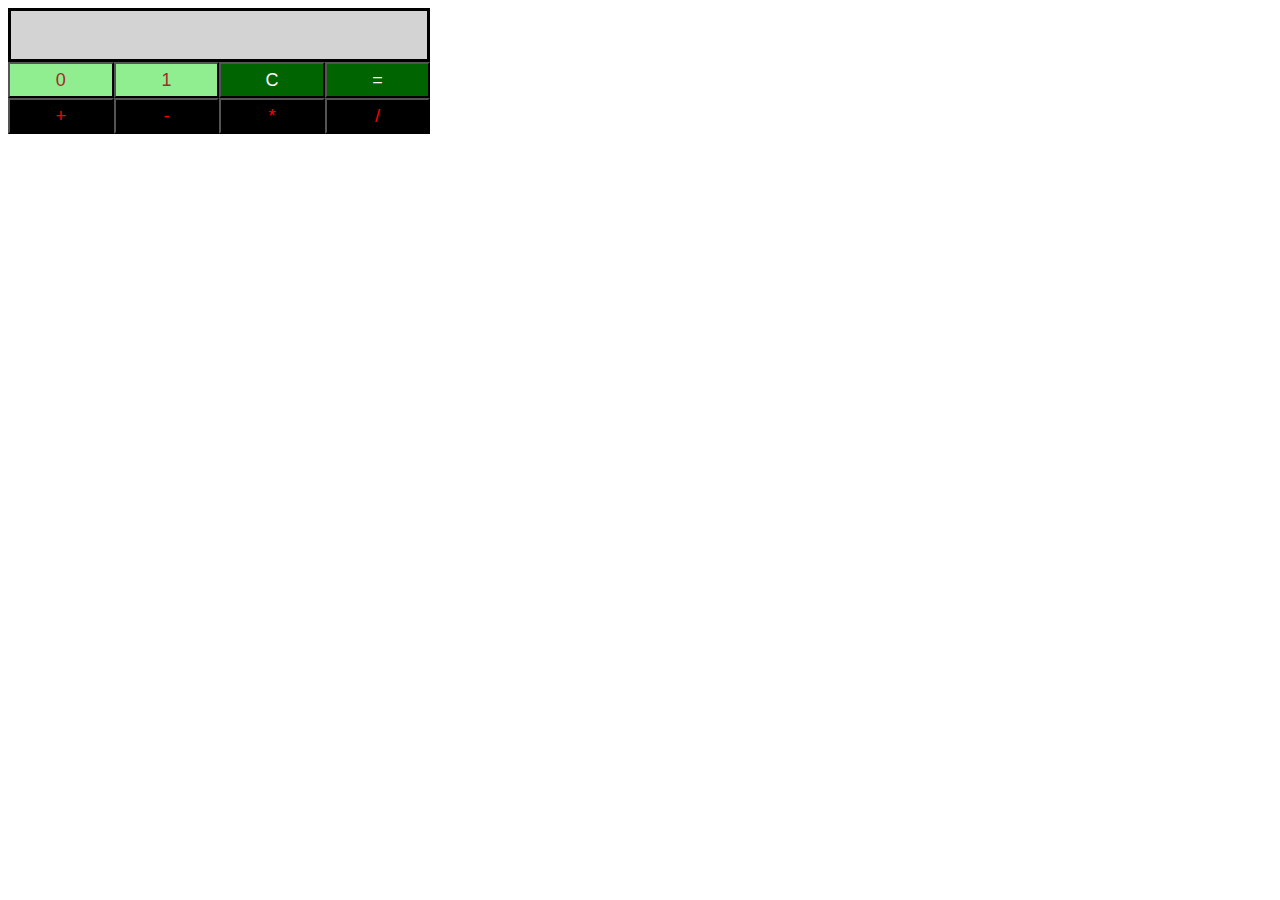
<file: binaryCalculator.html>
<!DOCTYPE html>
<html>
    <head>
        <meta charset="utf-8">
        <title>Binary Calculator</title>
        <link rel="stylesheet" href="binaryCalculator.css" type="text/css">
    </head>
    <body>
      <div id="container">
        <div id="res"></div>
        <div id="btns">
          <button id="btn0" onclick="clickZero()">0</button>
          <button id="btn1" onclick="clickOne()">1</button>
          <button id="btnClr" onclick="clickClr()">C</button>
          <button id="btnEql" onclick="clickEql()">=</button>
          <button id="btnSum" onclick="clickSum()">+</button>
          <button id="btnSub" onclick="clickSub()">-</button>
          <button id="btnMul" onclick="clickMul()">*</button>
          <button id="btnDiv" onclick="clickDiv()">/</button>
        </div>        
      </div> 
      <script src="binaryCalculator.js" type="text/javascript"></script>
    </body>
</html>
</file>
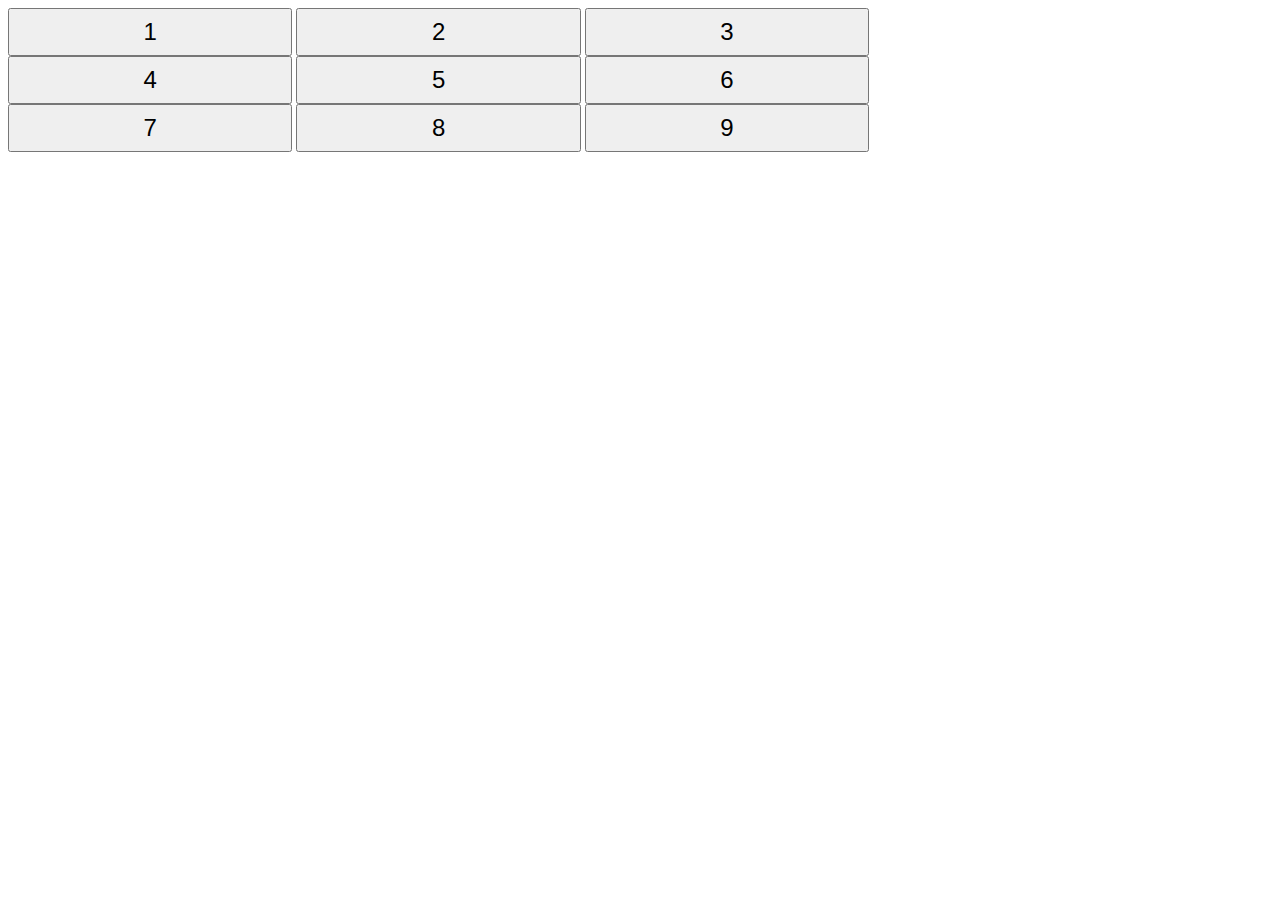
<file: buttonGrid.html>
<!DOCTYPE html>
<html>
<head>
	<meta charset="utf-8">
	<meta http-equiv="X-UA-Compatible" content="IE=edge">
	<title>Button Grid problem solve by HackerRank</title>
	<link rel="stylesheet" href="buttonGrid.css">
</head>
<body>
	<div id="btns">
	    <div>
	        <button id="btn1" class="btn"></button>
	        <button id="btn2" class="btn"></button>
	        <button id="btn3" class="btn"></button>
	    </div>
	    <div>
	        <button id="btn4" class="btn"></button>
	        <button id="btn5" class="btn">5</button>
	        <button id="btn6" class="btn"></button>
	    </div>
	    <div>
	        <button id="btn7" class="btn"></button>
	        <button id="btn8" class="btn"></button>
	        <button id="btn9" class="btn"></button>
	    </div>
	</div>
	<script src="buttonGrid.js"></script>
</body>
</html>
</file>
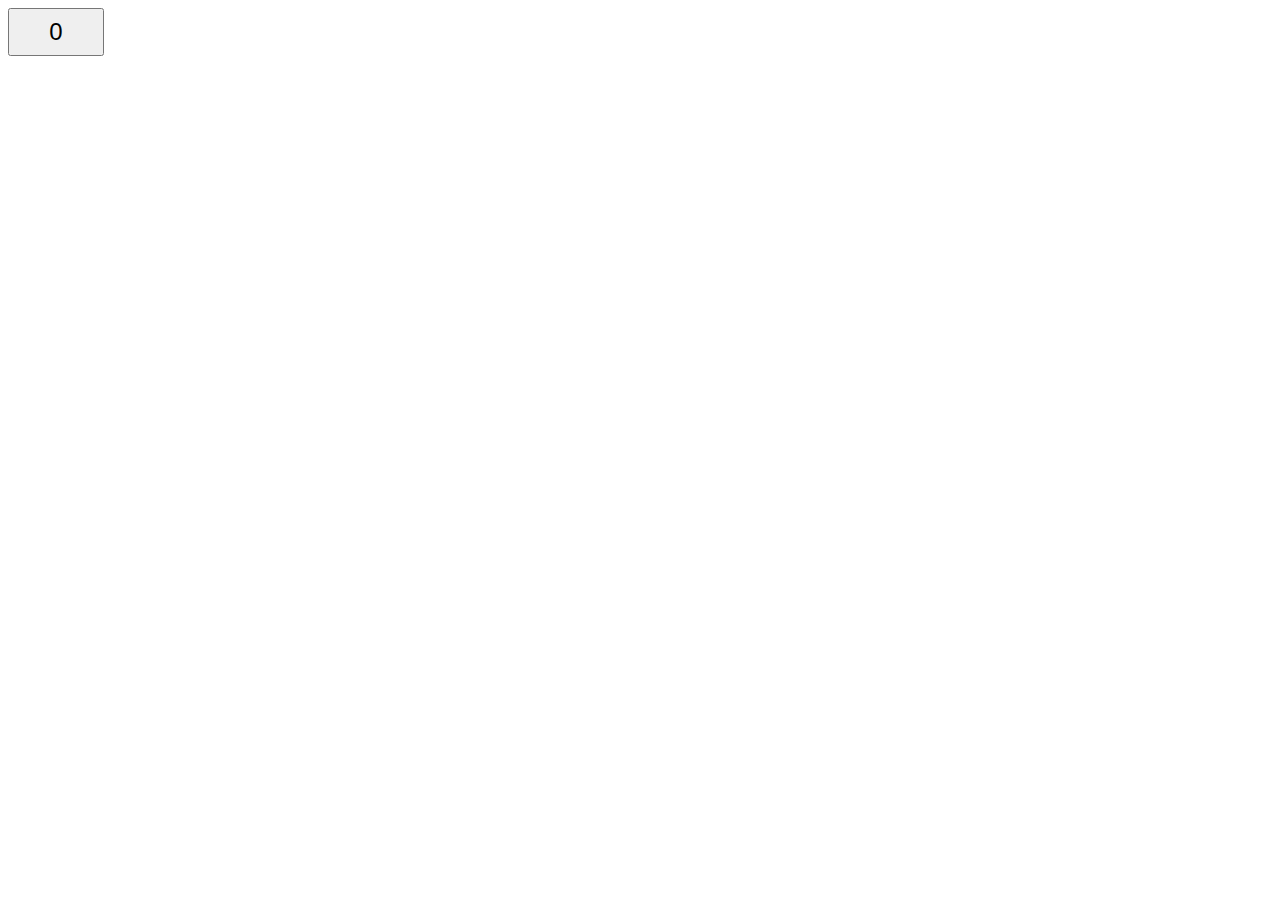
<file: buttons.html>
<!DOCTYPE html>
<html>
    <head>
        <link rel="stylesheet" href="buttons.css" type="text/css">
    </head>
    
    <body>
    	<input type="button" id="btn" value="0">
    	<script src="button.js" type="text/javascript"></script>
    </body>
</html>
</file>
<file: binaryCalculator.css>
body {
  width: 33%;
}

#res {
  background-color: lightgray;
  border: solid;
  height: 48px;
  font-size: 20px;
}

#btns button {
  width: 25%;
  height: 36px;
  font-size: 18px;
  margin:0;
  float: left;
}

#btn0, #btn1 {
  background-color: lightgreen;
  color: brown;
}

#btnClr, #btnEql {
  background-color: darkgreen;
  color: white;
}

#btnSum, #btnSub, #btnMul, #btnDiv {
  background-color: black;
  color: red;
}
</file>
<file: buttonGrid.css>
#btns {
    width: 75%;
    position: relative;
}
.btn {
    width: 30%;
    height: 48px;
    font-size: 24px;
}
</file>
<file: buttons.css>
#btn{
	width: 96px;
	height: 48px;
	font-size: 24px;
}
</file>
